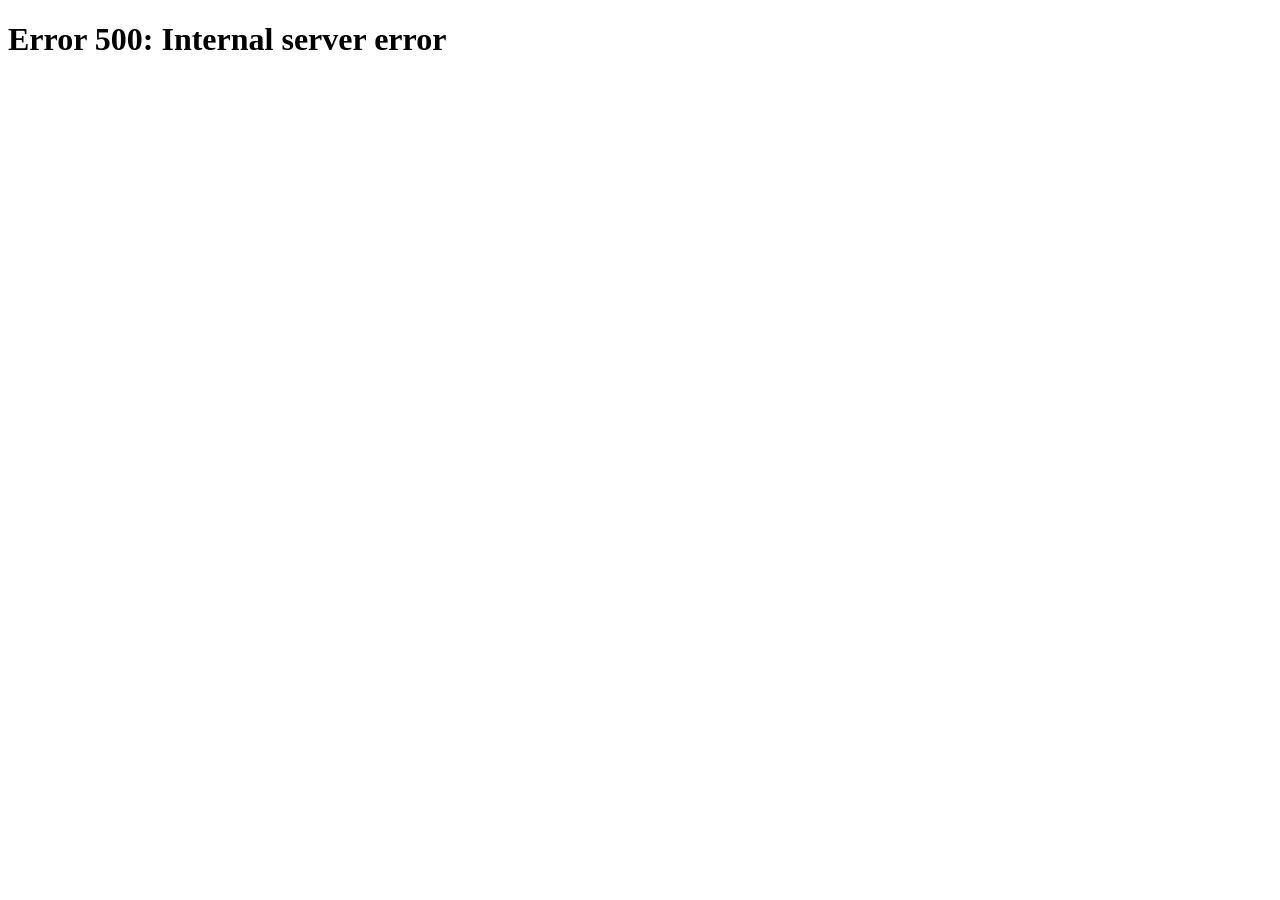
<file: index.html>
<!DOCTYPE html>
<html lang="en">
  <head>
    <meta charset="UTF-8" />
    <meta name="viewport" content="width=device-width, initial-scale=1.0" />

    <link rel="stylesheet" href="./shared/styles/bootstrap.min.css" />

    <link
      rel="stylesheet"
      href="https://cdnjs.cloudflare.com/ajax/libs/font-awesome/6.5.0/css/all.min.css"
      integrity="sha512-Avb2QiuDEEvB4bZJYdft2mNjVShBftLdPG8FJ0V7irTLQ8Uo0qcPxh4Plq7G5tGm0rU+1SPhVotteLpBERwTkw=="
      crossorigin="anonymous"
      referrerpolicy="no-referrer"
    />

    <link rel="icon" type="image/x-icon" href="./shared/images/favicon.ico" />

    <link rel="stylesheet" href="./shared/styles/reset.css" />
    <link rel="stylesheet" href="./styles/index.css" />
    <title>Panel Minorista</title>
  </head>
  <body>
    <nav id="top__navbar">
      <section id="top__navigation">
        <div>
          <a href="#" id="top__nav_btn_minor">Minorista</a>
        </div>
        <div>
          <a href="#">
            <img src="./shared/images/logo.jpg" id="top__nav_logo" />
          </a>
        </div>
        <div>
          <a href="#mayorista" id="top__nav_btn_mayor">Mayorista</a>
        </div>
      </section>

      <div id="search__bar">
        <label for="search__bar_box"></label>
        <input
          type="search"
          class="form-control"
          id="search__bar_box"
          name="search__bar_box"
          placeholder="Buscar por nombre"
          maxlength="48"
        />
        <button type="submit" id="search__bar_button">
          <span><i class="fas fa-search"></i></span>
        </button>
      </div>

      <div id="category">
        <div id="category__list">
          <ul id="category__list_ul"></ul>
        </div>
        <button type="button" id="category__button_toggle">
          <i class="fa-solid fa-angle-down" id="category__button_icon1"></i>
          <i class="fa-solid fa-angle-up" id="category__button_icon2"></i>
        </button>
      </div>
    </nav>

    <div style="padding-top: 170px"></div>

    <div class="alert alert-danger" id="alert_error" role="alert"></div>

    <main id="product__container"></main>

    <button id="contact__button"></button>

    <div id="footer__container">
      <object data="./shared/footer.html" width="100%" height="100%"></object>
    </div>

    <script src="./scripts/index.js"></script>
  </body>
</html>
</file>
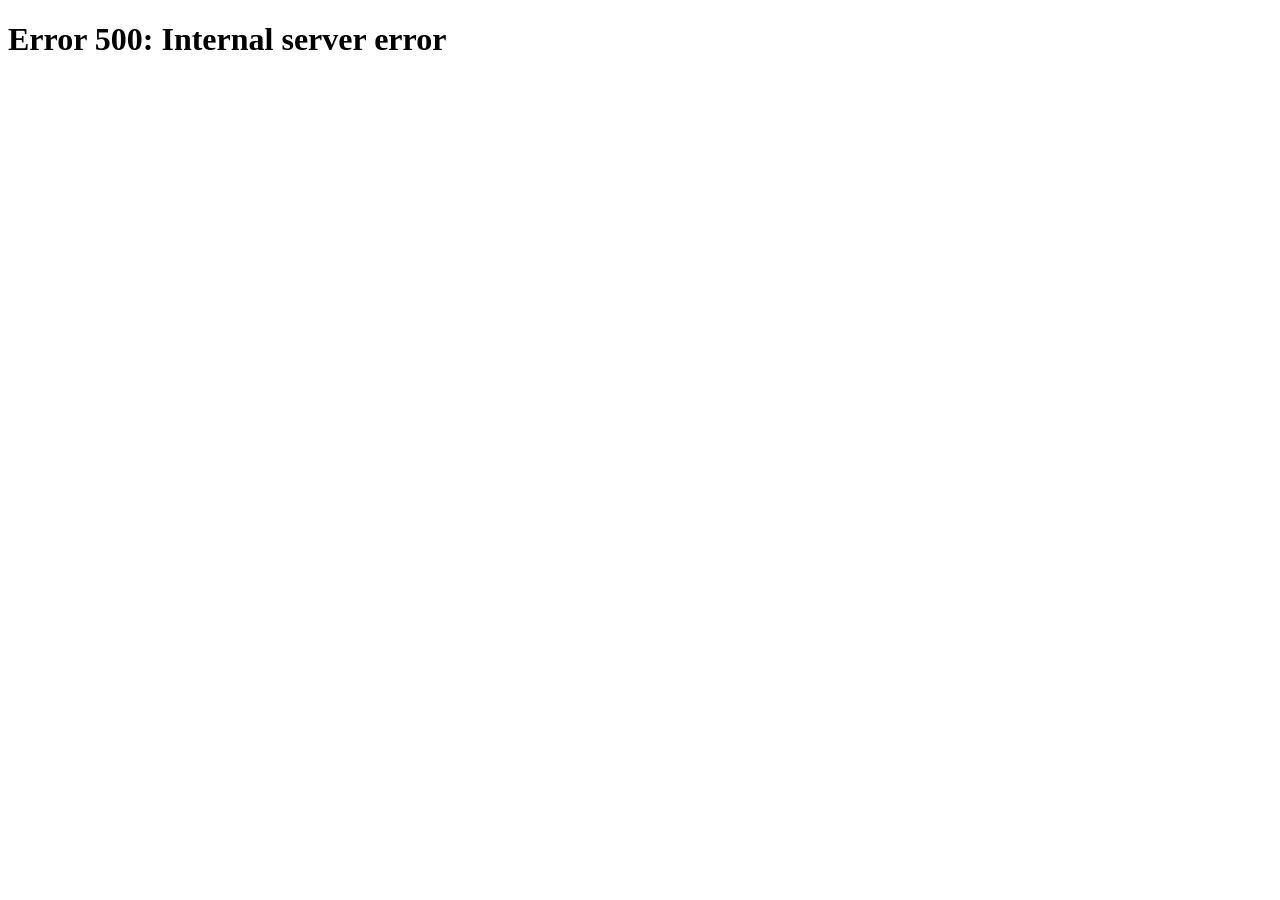
<file: shared/footer.html>
<!DOCTYPE html>
<html lang="en">
  <head>
    <meta charset="UTF-8" />
    <meta name="viewport" content="width=device-width, initial-scale=1.0" />

    <link rel="stylesheet" href="../shared/styles/bootstrap.min.css" />

    <link
      rel="stylesheet"
      href="https://cdnjs.cloudflare.com/ajax/libs/font-awesome/6.5.0/css/all.min.css"
      integrity="sha512-Avb2QiuDEEvB4bZJYdft2mNjVShBftLdPG8FJ0V7irTLQ8Uo0qcPxh4Plq7G5tGm0rU+1SPhVotteLpBERwTkw=="
      crossorigin="anonymous"
      referrerpolicy="no-referrer"
    />

    <link rel="stylesheet" href="./styles/reset.css" />
    <link rel="stylesheet" href="./styles/footer.css" />

    <title>Footer</title>
  </head>
  <body>
    <section id="footer">
      <div id="footer__left_col">
        <div id="footer__about"></div>
        <div id="footer__socials">
          <div id="footer__contact">
            <span>Contacto</span>
          </div>
          <div id="footer__links">
            <span>Redes sociales</span>
            <ul id="footer__links_container"></ul>
          </div>
        </div>
      </div>
      <div id="footer__right_col">
        <div id="footer__google_maps">
          <iframe
            src="https://www.google.com/maps/embed?pb=!1m18!1m12!1m3!1d3144.2995523602995!2d-57.59065732403039!3d-37.993472844330185!2m3!1f0!2f0!3f0!3m2!1i1024!2i768!4f13.1!3m3!1m2!1s0x9584d92ff710b1cd%3A0x384402d4be915676!2sAlvarado%205838%2C%20B7604%20Mar%20del%20Plata%2C%20Provincia%20de%20Buenos%20Aires!5e0!3m2!1ses-419!2sar!4v1702337019774!5m2!1ses-419!2sar"
            width="100%"
            height="100%"
            style="border: 0"
            allowfullscreen=""
            loading="lazy"
            referrerpolicy="no-referrer-when-downgrade"
          ></iframe>
        </div>
      </div>
    </section>
    <script src="./scripts/footer.js"></script>
  </body>
</html>
</file>
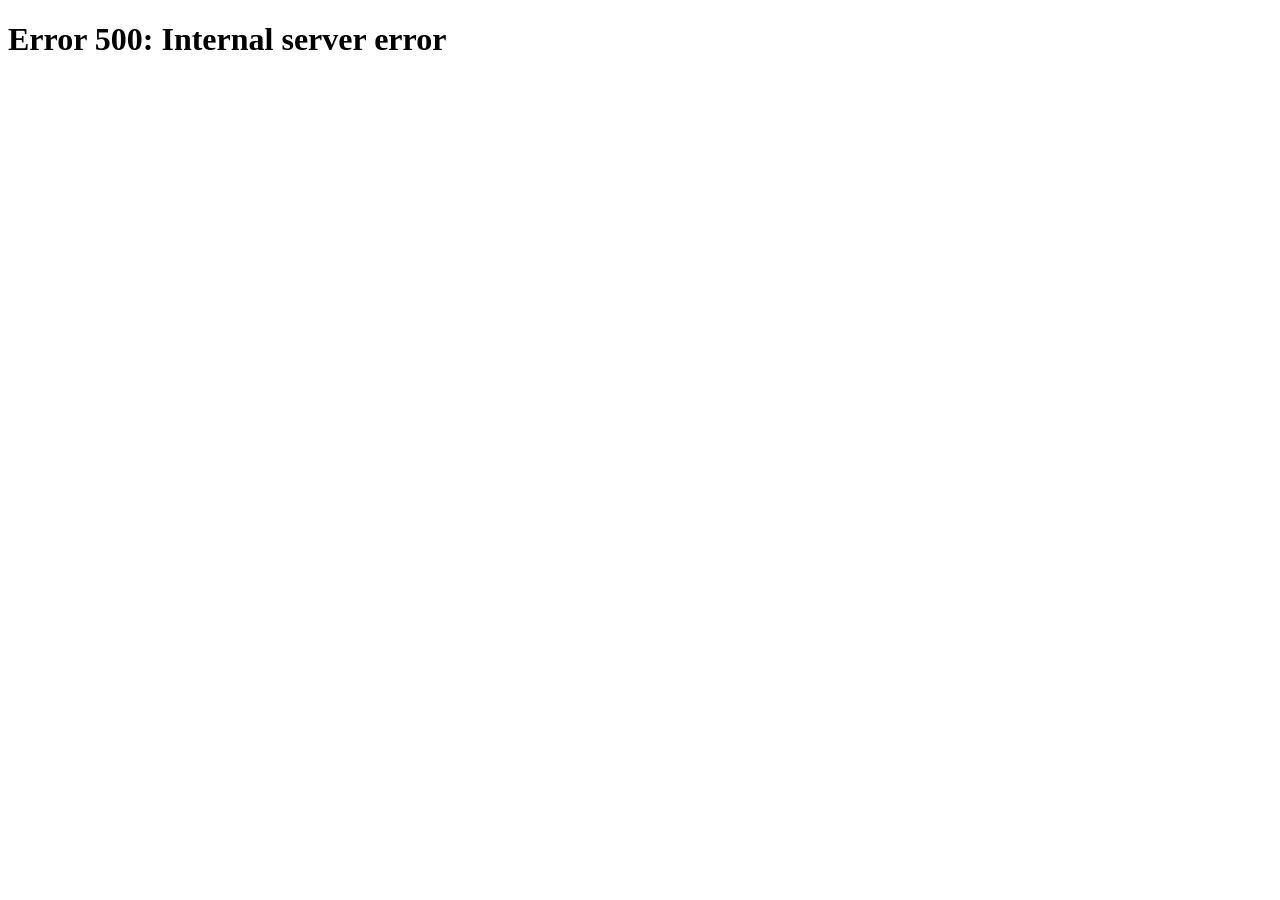
<file: views/admin.html>
<!DOCTYPE html>
<html lang="en">
  <head>
    <meta charset="UTF-8" />
    <meta name="viewport" content="width=device-width, initial-scale=1.0" />

    <link rel="stylesheet" href="../shared/styles/bootstrap.min.css" />

    <link
      rel="stylesheet"
      href="https://cdnjs.cloudflare.com/ajax/libs/font-awesome/6.5.0/css/all.min.css"
      integrity="sha512-Avb2QiuDEEvB4bZJYdft2mNjVShBftLdPG8FJ0V7irTLQ8Uo0qcPxh4Plq7G5tGm0rU+1SPhVotteLpBERwTkw=="
      crossorigin="anonymous"
      referrerpolicy="no-referrer"
    />

    <link rel="icon" type="image/x-icon" href="../shared/images/favicon.ico" />

    <link rel="stylesheet" href="../shared/styles/reset.css" />
    <link rel="stylesheet" href="./styles/admin.css" />

    <title>Administracion</title>
  </head>
  <body>
    <nav id="top__navbar">
      <section id="top__navigation">
        <div>
          <a href="/index.html" class="top__nav_grid_item">Minorista</a>
        </div>
        <div>
          <a href="#">
            <img
              src="../shared/images/logo.jpg"
              class="top__nav_grid_item"
              id="top__nav_logo"
            />
          </a>
        </div>
        <div>
          <a href="/index.html#mayorista" class="top__nav_grid_item"
            >Mayorista</a
          >
        </div>
      </section>
    </nav>
    <div style="padding-top: 70px"></div>

    <div class="alert alert-danger" id="alert_error" role="alert"></div>
    <div class="alert alert-success" id="alert_success" role="alert"></div>

    <section id="crud__selects_container">
      <div class="crud__select">
        <label for="crud__label_category"></label>
        <select
          name="Categoria"
          class="form-control crud__select_specific"
          id="crud__label_category"
          onchange="showElement(event)"
        >
          <option value="category">Categoria</option>
          <option value="category__create">Crear</option>
          <option value="category__edit">Editar</option>
          <option value="category__delete">Eliminar</option>
          <option value="category__list">Listar</option>
        </select>
      </div>
      <div class="crud__select">
        <label for="crud__label_product"></label>
        <select
          name="Producto"
          class="form-control crud__select_specific"
          id="crud__label_product"
          onchange="showElement(event)"
        >
          <option value="product">Producto</option>
          <option value="product__create">Crear</option>
          <option value="product__edit">Editar</option>
          <option value="product__delete">Eliminar</option>
          <option value="product__list">Listar</option>
        </select>
      </div>
      <div class="crud__select">
        <label for="crud__label_contact"></label>
        <select
          name="Contacto"
          class="form-control crud__select_specific"
          id="crud__label_contact"
          onchange="showElement(event)"
        >
          <option value="contact">Contacto</option>
          <option value="contact__edit">Editar</option>
        </select>
      </div>
      <div class="crud__select" id="crud__select_user">
        <label for="crud__label_user"></label>
        <select
          name="Usuario"
          class="form-control crud__select_specific"
          id="crud__label_user"
          onchange="showElement(event)"
        >
          <option value="user">Usuario</option>
          <option value="user__create">Crear</option>
          <option value="user__edit">Editar</option>
          <option value="user__delete">Eliminar</option>
          <option value="user__list">Listar</option>
        </select>
      </div>
    </section>

    <section id="form__container">
      <div id="category__create" class="form__element">
        <h2>Crear categoría</h2>
        <div class="form-group">
          <label for="category__create_name">Nombre</label>
          <input type="text" class="form-control" id="category__create_name" />
        </div>
        <div class="form-group">
          <div class="form-check">
            <label for="category__create_minorista">Minorista</label>
            <input
              class="form-check-input"
              type="checkbox"
              id="category__create_minorista"
            />
          </div>
          <div class="form-check">
            <label for="category__create_mayorista">Mayorista</label>
            <input
              class="form-check-input"
              type="checkbox"
              id="category__create_mayorista"
            />
          </div>
        </div>
        <button type="submit" class="btn btn-success" id="btn__create_category">
          Crear
        </button>
      </div>

      <div id="category__edit" class="form__element">
        <div id="category__edit_before">
          <h2>Modificar categoría</h2>
          <div class="form-group">
            <label for="category__edit_search_name">Buscar por nombre</label>
            <input
              type="text"
              class="form-control"
              id="category__edit_search_name"
            />
          </div>
          <button
            type="submit"
            class="btn btn-success"
            id="btn__edit_category_search"
          >
            Buscar
          </button>
        </div>
        <div class="form__element_after" id="category__edit_after">
          <div class="form-group">
            <label for="category__edit_name">Nombre</label>
            <input type="text" class="form-control" id="category__edit_name" />
          </div>
          <div class="form-group">
            <div class="form-check">
              <label for="category__edit_minorista">Minorista</label>
              <input
                class="form-check-input"
                type="checkbox"
                id="category__edit_minorista"
              />
            </div>
            <div class="form-check">
              <label for="category__edit_mayorista">Mayorista</label>
              <input
                class="form-check-input"
                type="checkbox"
                id="category__edit_mayorista"
              />
            </div>
          </div>
          <button type="submit" class="btn btn-warning" id="btn__edit_category">
            Modificar
          </button>
        </div>
      </div>

      <div id="category__delete" class="form__element">
        <h2>Eliminar categoría</h2>
        <div class="form-group">
          <label for="category__delete_name">Eliminar por nombre</label>
          <input type="text" class="form-control" id="category__delete_name" />
        </div>
        <button type="submit" class="btn btn-danger" id="btn__delete_category">
          Eliminar
        </button>
      </div>

      <div id="category__list" class="form__element">
        <h2>Lista de categorías</h2>
        <ul id="category__list_ul"></ul>
      </div>

      <div id="product__create" class="form__element">
        <h2>Crear producto</h2>
        <div class="form-group">
          <label for="product__create_name">Nombre</label>
          <input type="text" class="form-control" id="product__create_name" />
        </div>
        <div class="form-group">
          <label for="product__create_description">Descripción</label>
          <textarea
            class="form-control"
            id="product__create_description"
          ></textarea>
        </div>
        <div class="form-group">
          <div class="form-check">
            <label for="product__create_stock">Stock</label>
            <input
              class="form-check-input"
              type="checkbox"
              id="product__create_stock"
            />
          </div>
          <div class="form-check">
            <label for="product__create_minorista">Minorista</label>
            <input
              class="form-check-input"
              type="checkbox"
              id="product__create_minorista"
            />
          </div>
          <div class="form-check">
            <label for="product__create_mayorista">Mayorista</label>
            <input
              class="form-check-input"
              type="checkbox"
              id="product__create_mayorista"
            />
          </div>
          <div class="form-check">
            <label for="product__create_suggest">Recomendado</label>
            <input
              class="form-check-input"
              type="checkbox"
              id="product__create_suggest"
            />
          </div>
        </div>
        <div class="form-group">
          <label for="product__create_img1">Imagen</label>
          <input type="text" class="form-control" id="product__create_img1" />
          <label for="product__create_img2">Imagen 2</label>
          <input type="text" class="form-control" id="product__create_img2" />
          <label for="product__create_img3">Imagen 3</label>
          <input type="text" class="form-control" id="product__create_img3" />
          <label for="product__create_img4">Imagen 4</label>
          <input type="text" class="form-control" id="product__create_img4" />
          <label for="product__create_img5">Imagen 5</label>
          <input type="text" class="form-control" id="product__create_img5" />
        </div>
        <div class="form-group">
          <label for="product__create_category">Categoría</label>
          <select
            name="Categoria"
            class="form-control"
            id="product__create_category"
            onchange="showElementCategory(event)"
          ></select>
        </div>
        <div class="form-group" id="product__category__create_text_after">
          <label for="product__create_new_category">Nombre</label>
          <input
            type="text"
            class="form-control"
            id="product__create_new_category"
          />
        </div>
        <button type="submit" class="btn btn-success" id="btn__create_product">
          Crear
        </button>
      </div>

      <div id="product__edit" class="form__element">
        <div id="product__edit_before">
          <h2>Modificar producto</h2>
          <div class="form-group">
            <label for="product__edit_search_name">Buscar por nombre</label>
            <input
              type="text"
              class="form-control"
              id="product__edit_search_name"
            />
          </div>
          <button
            type="submit"
            class="btn btn-success"
            id="btn__edit_product_search"
          >
            Buscar
          </button>
        </div>
        <div class="form__element_after" id="product__edit_after">
          <div class="form-group">
            <label for="product__edit_name">Nombre</label>
            <input type="text" class="form-control" id="product__edit_name" />
          </div>
          <div class="form-group">
            <label for="product__edit_description">Descripción</label>
            <textarea
              class="form-control"
              id="product__edit_description"
            ></textarea>
          </div>
          <div class="form-group">
            <div class="form-check">
              <label for="product__edit_stock">Stock</label>
              <input
                class="form-check-input"
                type="checkbox"
                id="product__edit_stock"
              />
            </div>
            <div class="form-check">
              <label for="product__edit_minorista">Minorista</label>
              <input
                class="form-check-input"
                type="checkbox"
                id="product__edit_minorista"
              />
            </div>
            <div class="form-check">
              <label for="product__edit_mayorista">Mayorista</label>
              <input
                class="form-check-input"
                type="checkbox"
                id="product__edit_mayorista"
              />
            </div>
            <div class="form-check">
              <label for="product__edit_suggest">Recomendado</label>
              <input
                class="form-check-input"
                type="checkbox"
                id="product__edit_suggest"
              />
            </div>
          </div>
          <div class="form-group">
            <label for="product__edit_img1">Imagen</label>
            <input type="text" class="form-control" id="product__edit_img1" />
            <label for="product__edit_img2">Imagen 2</label>
            <input type="text" class="form-control" id="product__edit_img2" />
            <label for="product__edit_img3">Imagen 3</label>
            <input type="text" class="form-control" id="product__edit_img3" />
            <label for="product__edit_img4">Imagen 4</label>
            <input type="text" class="form-control" id="product__edit_img4" />
            <label for="product__edit_img5">Imagen 5</label>
            <input type="text" class="form-control" id="product__edit_img5" />
          </div>
          <div class="form-group">
            <label for="product__edit_category">Categoría</label>
            <select
              name="Categoria"
              class="form-control"
              id="product__edit_category"
              onchange="showElementCategory(event)"
            ></select>
          </div>
          <div class="form-group" id="product__category__edit_text_after">
            <label for="product__edit_new_category">Nombre</label>
            <input
              type="text"
              class="form-control"
              id="product__edit_new_category"
            />
          </div>
          <button type="submit" class="btn btn-warning" id="btn__edit_product">
            Modificar
          </button>
        </div>
      </div>

      <div id="product__delete" class="form__element">
        <h2>Eliminar producto</h2>
        <div class="form-group">
          <label for="product__delete_name">Eliminar por nombre</label>
          <input type="text" class="form-control" id="product__delete_name" />
        </div>
        <button type="submit" class="btn btn-danger" id="btn__delete_product">
          Eliminar
        </button>
      </div>

      <div id="product__list" class="form__element">
        <h2>Lista de productos</h2>
        <ul id="product__list_ul"></ul>
      </div>

      <div id="contact__edit" class="form__element">
        <h2>Modificar contacto</h2>
        <div class="form-group">
          <label for="contact__edit_phone">Teléfono</label>
          <input type="text" class="form-control" id="contact__edit_phone" />
        </div>
        <div class="form-group">
          <label for="contact__edit_email">Email</label>
          <input type="email" class="form-control" id="contact__edit_email" />
        </div>
        <div class="form-group">
          <label for="contact__edit_location">Dirección</label>
          <input type="text" class="form-control" id="contact__edit_location" />
        </div>
        <div class="form-group">
          <label for="contact__edit_description">Descripción</label>
          <textarea
            class="form-control"
            id="contact__edit_description"
          ></textarea>
        </div>
        <div class="form-group">
          <label for="contact__edit_social1">Red social</label>
          <input type="text" class="form-control" id="contact__edit_social1" />
          <label for="contact__edit_social1_text">Texto a mostrar</label>
          <input
            type="text"
            class="form-control"
            id="contact__edit_social1_text"
          />
        </div>
        <div class="form-group">
          <label for="contact__edit_social2">Red social 2</label>
          <input type="text" class="form-control" id="contact__edit_social2" />
          <label for="contact__edit_social2_text">Texto a mostrar</label>
          <input
            type="text"
            class="form-control"
            id="contact__edit_social2_text"
          />
        </div>
        <div class="form-group">
          <label for="contact__edit_social3">Red social 3</label>
          <input type="text" class="form-control" id="contact__edit_social3" />
          <label for="contact__edit_social3_text">Texto a mostrar</label>
          <input
            type="text"
            class="form-control"
            id="contact__edit_social3_text"
          />
        </div>
        <button type="submit" class="btn btn-warning" id="btn__edit_contact">
          Modificar
        </button>
      </div>

      <div id="user__create" class="form__element">
        <h2>Crear usuario</h2>
        <div class="form-group">
          <label for="user__create_name">Nombre</label>
          <input type="text" class="form-control" id="user__create_name" />
        </div>
        <div class="form-group">
          <label for="user__create_pass">Contraseña</label>
          <input type="password" class="form-control" id="user__create_pass" />
        </div>
        <div class="form-group">
          <label for="user__create_contact">Contacto</label>
          <input type="text" class="form-control" id="user__create_contact" />
        </div>
        <div class="form-group">
          <label for="user__create_type">Tipo</label>
          <select
            name="Tipo"
            class="form-control user__type"
            id="user__create_type"
          >
            <option value="3">Jefe</option>
            <option value="2">Encargado</option>
            <option value="1">Mayorista</option>
          </select>
        </div>
        <button type="submit" class="btn btn-success" id="btn__create_user">
          Crear
        </button>
      </div>

      <div id="user__edit" class="form__element">
        <div id="user__edit_before">
          <h2>Modificar usuario</h2>
          <div class="form-group">
            <label for="user__edit_search_name">Buscar por nombre</label>
            <input
              type="text"
              class="form-control"
              id="user__edit_search_name"
            />
          </div>
          <button
            type="submit"
            class="btn btn-success"
            id="btn__edit_user_search"
          >
            Buscar
          </button>
        </div>
        <div class="form__element_after" id="user__edit_after">
          <div class="form-group">
            <label for="user__edit_name">Nombre</label>
            <input type="text" class="form-control" id="user__edit_name" />
          </div>
          <div class="form-group">
            <label for="user__edit_pass">Contraseña</label>
            <input type="password" class="form-control" id="user__edit_pass" />
          </div>
          <div class="form-group">
            <label for="user__edit_contact">Contacto</label>
            <input type="text" class="form-control" id="user__edit_contact" />
          </div>
          <div class="form-group">
            <label for="user__edit_type">Tipo</label>
            <select
              name="Tipo"
              class="form-control user__type"
              id="user__edit_type"
            >
              <option value="3">Jefe</option>
              <option value="2">Encargado</option>
              <option value="1">Mayorista</option>
            </select>
          </div>
          <button type="submit" class="btn btn-warning" id="btn__edit_user">
            Modificar
          </button>
        </div>
      </div>

      <div id="user__delete" class="form__element">
        <h2>Eliminar usuario</h2>
        <div class="form-group">
          <label for="user__delete_name">Eliminar por nombre</label>
          <input type="text" class="form-control" id="user__delete_name" />
        </div>
        <button type="submit" class="btn btn-danger" id="btn__delete_user">
          Eliminar
        </button>
      </div>

      <div id="user__list" class="form__element">
        <h2>Lista de usuarios</h2>
        <ul id="user__list_ul"></ul>
      </div>
    </section>

    <button id="btn__logout" class="btn btn-danger">Desconectarse</button>

    <script src="./scripts/admin.js"></script>
  </body>
</html>
</file>
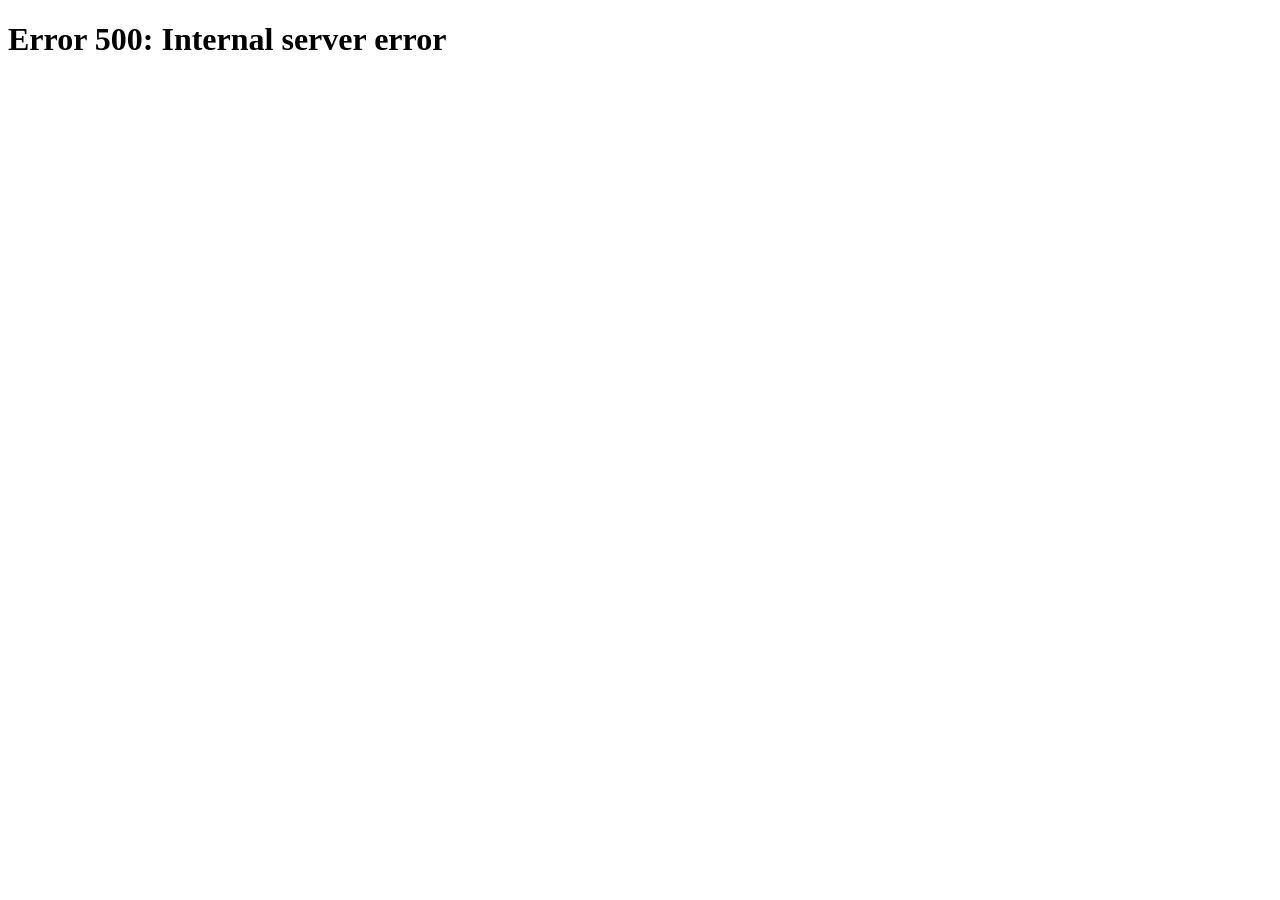
<file: views/login.html>
<!DOCTYPE html>
<html lang="en">
  <head>
    <meta charset="UTF-8" />
    <meta name="viewport" content="width=device-width, initial-scale=1.0" />

    <link rel="stylesheet" href="../shared/styles/bootstrap.min.css" />

    <link
      rel="stylesheet"
      href="https://cdnjs.cloudflare.com/ajax/libs/font-awesome/6.5.0/css/all.min.css"
      integrity="sha512-Avb2QiuDEEvB4bZJYdft2mNjVShBftLdPG8FJ0V7irTLQ8Uo0qcPxh4Plq7G5tGm0rU+1SPhVotteLpBERwTkw=="
      crossorigin="anonymous"
      referrerpolicy="no-referrer"
    />

    <link rel="icon" type="image/x-icon" href="../shared/images/favicon.ico" />

    <link rel="stylesheet" href="../shared/styles/reset.css" />
    <link rel="stylesheet" href="./styles/login.css" />

    <title>Login</title>
  </head>
  <body>
    <nav id="top__navbar">
      <section id="top__navigation">
        <div>
          <a href="/index.html" class="top__nav_grid_item">Minorista</a>
        </div>
        <div>
          <a href="#">
            <img
              src="../shared/images/logo.jpg"
              class="top__nav_grid_item"
              id="top__nav_logo"
            />
          </a>
        </div>
        <div>
          <a href="#" class="top__nav_grid_item">Mayorista</a>
        </div>
      </section>
    </nav>

    <div style="padding-top: 70px"></div>

    <div class="alert alert-danger" id="alert_error" role="alert"></div>

    <main id="login">
      <h1 id="login_title">Ingresar</h1>
      <div class="form-group login_field">
        <label for="login_name">Nombre</label>
        <input
          type="text"
          class="form-control"
          id="login_name"
          placeholder="Nombre"
        />
      </div>
      <div class="form-group login_field">
        <label for="login_password">Contraseña</label>
        <input
          type="password"
          class="form-control"
          id="login_password"
          placeholder="Contraseña"
        />
      </div>

      <div id="login_submit">
        <button type="submit" class="btn btn-primary">Ver productos</button>
      </div>

      <a></a>
    </main>

    <div id="footer__container">
      <object data="../shared/footer.html" width="100%" height="100%"></object>
    </div>

    <script src="./scripts/login.js"></script>
  </body>
</html>
</file>
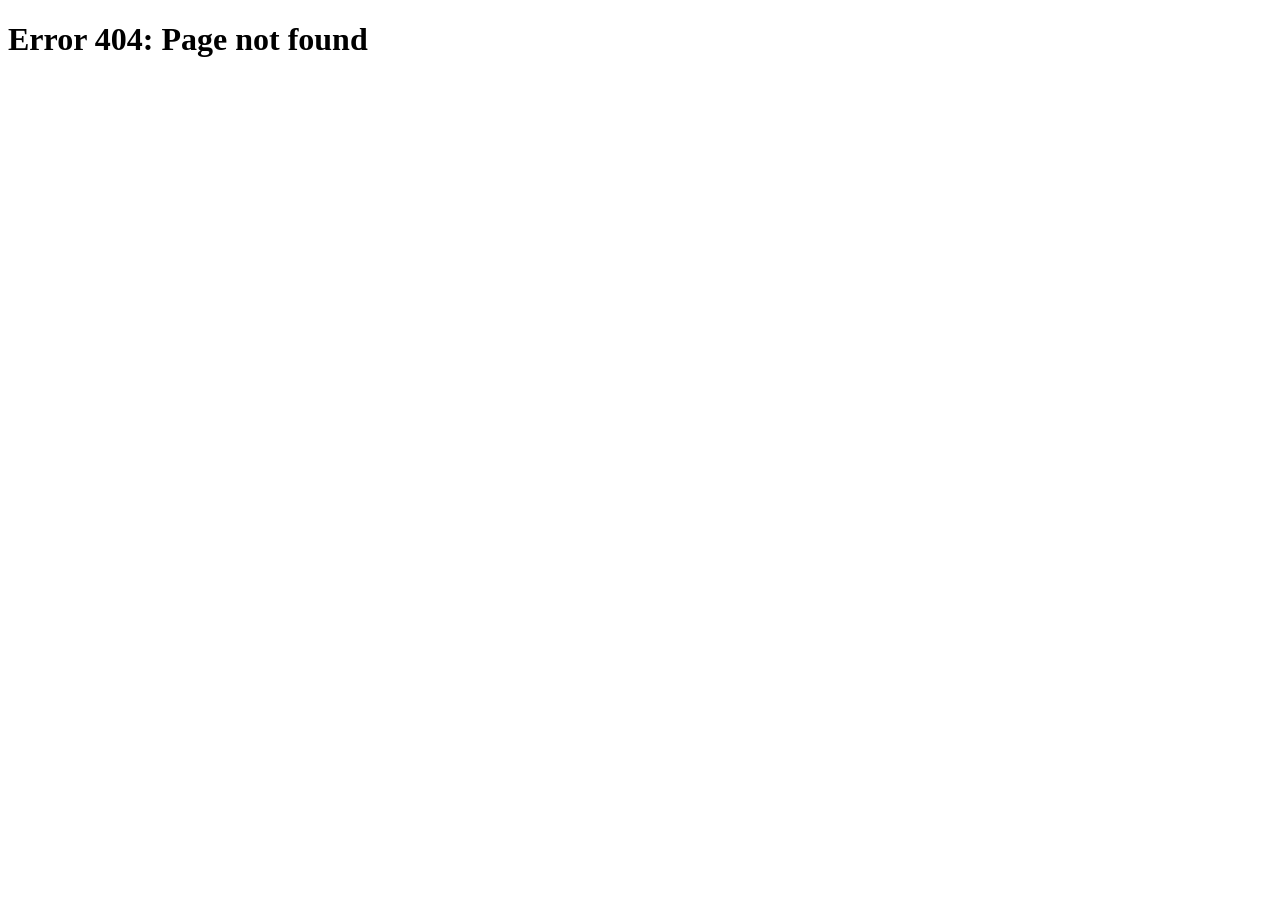
<file: views/product.html>
<!DOCTYPE html>
<html lang="en">
  <head>
    <meta charset="UTF-8" />
    <meta name="viewport" content="width=device-width, initial-scale=1.0" />

    <link rel="stylesheet" href="../shared/styles/bootstrap.min.css" />

    <link
      rel="stylesheet"
      href="https://cdnjs.cloudflare.com/ajax/libs/font-awesome/6.5.0/css/all.min.css"
      integrity="sha512-Avb2QiuDEEvB4bZJYdft2mNjVShBftLdPG8FJ0V7irTLQ8Uo0qcPxh4Plq7G5tGm0rU+1SPhVotteLpBERwTkw=="
      crossorigin="anonymous"
      referrerpolicy="no-referrer"
    />
    <link rel="icon" type="image/x-icon" href="../shared/images/favicon.ico" />

    <link rel="stylesheet" href="../shared/styles/reset.css" />
    <link rel="stylesheet" href="./styles/product.css" />

    <title>Producto</title>
  </head>
  <body>
    <section id="top__navigation">
      <div>
        <a href="/index.html" class="top__nav_grid_item">Minorista</a>
      </div>
      <div>
        <a href="#">
          <img
            src="../shared/images/logo.jpg"
            class="top__nav_grid_item"
            id="top__nav_logo"
          />
        </a>
      </div>
      <div>
        <a href="/index.html#mayorista" class="top__nav_grid_item">Mayorista</a>
      </div>
    </section>

    <div class="alert alert-success" id="alert_success" role="alert"></div>
    <div class="alert alert-danger" id="alert_error" role="alert"></div>

    <div class="card" id="product">
      <div id="product__top">
        <div id="product__top__images"></div>
      </div>

      <div id="product__main_image"></div>

      <div class="card-body">
        <h3 id="product__title"></h3>
        <p class="card-text" id="product__description"></p>
      </div>
    </div>

    <div id="footer__container">
      <object data="../shared/footer.html" width="100%" height="100%"></object>
    </div>

    <script src="./scripts/product.js"></script>
  </body>
</html>
</file>
<file: styles/index.css>
#alert_error{display:none;text-align:center;top:180px;left:50%;transform:translateX(-50%);position:fixed;z-index:5}#top__navigation{width:100%;height:70px;display:grid;grid-template-columns:auto 150px auto;overflow-y:hidden}#top__navigation a{position:relative;padding-top:20px;color:#001f2b;text-decoration:none;font-size:18px;font-weight:bold}#top__navigation #top__nav_btn_minor,#top__navigation #top__nav_logo,#top__navigation #top__nav_btn_mayor{display:block;width:100%;height:100%;text-align:center;min-width:100%;background-color:#00e1ff}#top__navigation #top__nav_logo{border-left:1px solid #000;border-right:1px solid #000}#top__navbar{z-index:4}#top__navbar #search__bar{width:100%;position:relative;top:-7px;border-top:1px solid #000}#top__navbar #search__bar_box{border-radius:0;background-color:#add8e6;position:absolute;width:100%;height:45px;top:0;padding:7px 40px 7px 7px;color:#001f2b;text-align:center}#top__navbar #search__bar button{border:1px solid #001f2b;width:35px;height:35px;position:absolute;top:5px;right:5px;z-index:2;background-color:#00b2ca;border-radius:5px;color:#000}#top__navbar #search__bar button:hover{background-color:#4663ac}#top__navbar #category{margin-top:10px;background-color:#91f2ff;height:100%}#top__navbar #category__list{width:100%;text-align:center;height:40px;overflow:hidden}#top__navbar #category__list ul{padding-left:0;margin-bottom:0}#top__navbar #category__list ul li{display:inline-block;padding:10px;color:#001f2b}#top__navbar #category__list ul li:hover{cursor:pointer;color:#f84}#top__navbar #category button{position:relative;left:50%;right:50%;transform:translateX(-50%);border:0;border-bottom:2px solid #00b2ca;border-bottom-left-radius:10px;border-bottom-right-radius:10px;width:100%;background-color:#91f2ff}#top__navbar #category button #category__button_icon2{display:none;position:relative;margin-top:-10px}#product__container{background-color:#c5f8ff;padding:40px;height:100%;display:grid;grid-template-columns:repeat(auto-fill, minmax(150px, 200px));justify-content:center;gap:30px}#product__container .product__card{border:1px solid #f84;max-height:210px;position:relative;overflow:hidden;transition:transform .3s ease-in-out,box-shadow .3s ease-in-out}#product__container .product__card:hover{cursor:pointer;transform:scale(1.05);box-shadow:0 8px 16px rgba(0,0,0,.2)}#product__container .product__card img{height:150px;transition:transform .3s ease-in-out}#product__container .product__card_text{max-height:50px;overflow:hidden;font-weight:bold;text-align:center}#contact__button{position:fixed;z-index:2;margin-left:30px;top:205px;border-radius:8px;border:0;background-color:green;padding:8px 10px;border:1px solid #000}#contact__button a{text-decoration:none;color:#fff}@media(max-width: 600px){#footer__container{height:537px}}@media(max-width: 420px){#footer__container{height:700px}}@media(max-width: 340px){#footer__container{height:720px}}
</file>
<file: shared/styles/footer.css>
#footer{width:100%;height:100%;background-color:#00e1ff;padding:30px;position:relative;overflow-y:hidden;font-weight:500;border-top:1px solid #001f2b}#footer__left_col{float:left;width:50%;overflow:hidden}#footer__right_col{float:right;width:50%;overflow:hidden}#footer__about{width:100%;padding-right:30px;margin-bottom:15px}#footer__about p{position:relative;text-align:justify;font-size:1em;overflow:hidden}#footer__socials{width:100%}#footer__contact{float:left;width:50%;text-align:center}#footer__contact span{display:block}#footer__links{float:right;width:50%;text-align:center}#footer__links span{display:block}#footer__links ul{padding-left:0}#footer__links li{list-style-type:none}#footer__links a{color:blue}#footer__contact span:first-of-type,#footer__links span:first-of-type{font-weight:bold;margin-bottom:10px}#footer__google_maps{position:relative;height:250px;width:100%;overflow:hidden}#footer__google_maps iframe{position:absolute;bottom:0;width:100%;height:100%;max-height:300px}@media(max-width: 820px){#footer__left_col{float:left;width:70%}#footer__right_col{float:right;width:30%}}@media(max-width: 600px){#footer__left_col,#footer__right_col{float:none;width:100%}#footer__left_col{margin-bottom:20px}#footer__about{padding-right:0}}@media(max-width: 420px){#footer__contact,#footer__links{float:none;width:100%}#footer__contact{margin-bottom:20px}}
</file>
<file: views/styles/admin.css>
#top__navigation{width:100%;height:70px;display:grid;grid-template-columns:auto 150px auto;overflow-y:hidden}#top__navigation a{position:relative;padding-top:20px;color:#001f2b;text-decoration:none;font-size:18px;font-weight:bold}#top__navigation a:hover{background-color:#00b2ca}#top__navigation .top__nav_grid_item{display:block;width:100%;height:100%;text-align:center;min-width:100%;background-color:#00e1ff}#top__navigation #top__nav_logo{border-left:1px solid #000;border-right:1px solid #000}body{display:none}#alert_error,#alert_success{display:none;text-align:center;top:80px;left:50%;transform:translateX(-50%);position:fixed;z-index:5}#crud__selects_container{position:relative;width:100%;text-align:center}#crud__selects_container .crud__select{display:inline-block;padding:0 20px 20px}#crud__selects_container .crud__select [id^=crud__label_]{width:100px}#crud__selects_container .crud__select select{text-align:center}#crud__selects_container #crud__select_user{display:none}#form__container{border:1px solid blue;position:relative;left:50%;transform:translateX(-50%);width:80%;text-align:center;margin-bottom:20px}#form__container .form__element,#form__container .form__element_after{display:none}#form__container h2{margin:20px}#form__container button{margin:20px}#form__container .form-group{padding:10px}#form__container .form-group input[type=text],#form__container .form-group input[type=password],#form__container .form-group input[type=email],#form__container .form-group textarea,#form__container .form-group select{margin:10px;width:90%;position:relative;left:50%;transform:translateX(-50%)}#form__container .form-group input[type=checkbox]{float:none;margin:5px 0 0 10px}#btn__logout{position:fixed;z-index:2;margin-left:30px;bottom:70px;border-radius:8px;border:0;padding:8px 10px;border:1px solid #000}#user__list_ul,#product__list_ul,#category__list_ul{list-style-type:none}#user__list_ul li,#product__list_ul li,#category__list_ul li{padding:10px;margin:15px;border-radius:10px;border:1px solid blue}
</file>
<file: views/styles/login.css>
#top__navigation{width:100%;height:70px;display:grid;grid-template-columns:auto 150px auto;overflow-y:hidden}#top__navigation a{position:relative;padding-top:20px;color:#001f2b;text-decoration:none;font-size:18px;font-weight:bold}#top__navigation a:hover{background-color:#00b2ca}#top__navigation .top__nav_grid_item{display:block;width:100%;height:100%;text-align:center;min-width:100%;background-color:#00e1ff}#top__navigation #top__nav_logo{border-left:1px solid #000;border-right:1px solid #000}#alert_error{display:none;text-align:center;top:80px;left:50%;transform:translateX(-50%);position:fixed;z-index:5}#login{position:relative;margin:50px 0;left:50%;transform:translateX(-50%);padding:10px;border:2px solid blue;border-radius:10px;width:50%;min-width:300px;height:400px}#login_title{text-align:center}#login_submit{text-align:center;margin-bottom:20px}#login a{display:block;text-align:center}#login .login_field{margin:20px}@media(max-width: 600px){#footer__container{height:535px}}@media(max-width: 500px){#footer__container{height:535px}}@media(max-width: 420px){#footer__container{height:700px}}@media(max-width: 340px){#footer__container{height:720px}}
</file>
<file: views/styles/product.css>
#alert_success,#alert_error{display:none;text-align:center;top:80px;left:50%;transform:translateX(-50%);position:fixed;z-index:5}#top__navigation{width:100%;height:70px;display:grid;grid-template-columns:auto 150px auto;overflow-y:hidden}#top__navigation a{position:relative;padding-top:20px;color:#001f2b;text-decoration:none;font-size:18px;font-weight:bold}#top__navigation a:hover{background-color:#00b2ca}#top__navigation .top__nav_grid_item{display:block;width:100%;height:100%;text-align:center;min-width:100%;background-color:#00e1ff}#top__navigation #top__nav_logo{border-left:1px solid #000;border-right:1px solid #000}body{display:none}#product{max-width:90%;position:relative;left:50%;transform:translateX(-50%);margin:50px 0}#product__top{z-index:2;margin:25px 0 0}#product__top__images{position:absolute;left:20px}#product__top__images .product__top__images_image{overflow:hidden;background-color:#fff;display:inline-block;border:1px solid #000;margin:5px;width:40px;height:40px;cursor:pointer}#product__top__images .product__top__images_image img{position:relative;top:50%;left:50%;transform:translate(-50%, -50%);width:35px;height:35px}#product__main_image{max-width:450px;height:300px;position:relative;left:50%;transform:translateX(-50%);z-index:1;padding:5px 20px 0}#product__main_image img{max-height:300px;max-width:450px}#product__title{margin-bottom:10px}@media(max-width: 600px){#footer__container{height:535px}}@media(max-width: 500px){#footer__container{height:535px}}@media(max-width: 420px){#footer__container{height:700px}}@media(max-width: 340px){#footer__container{height:720px}}
</file>
